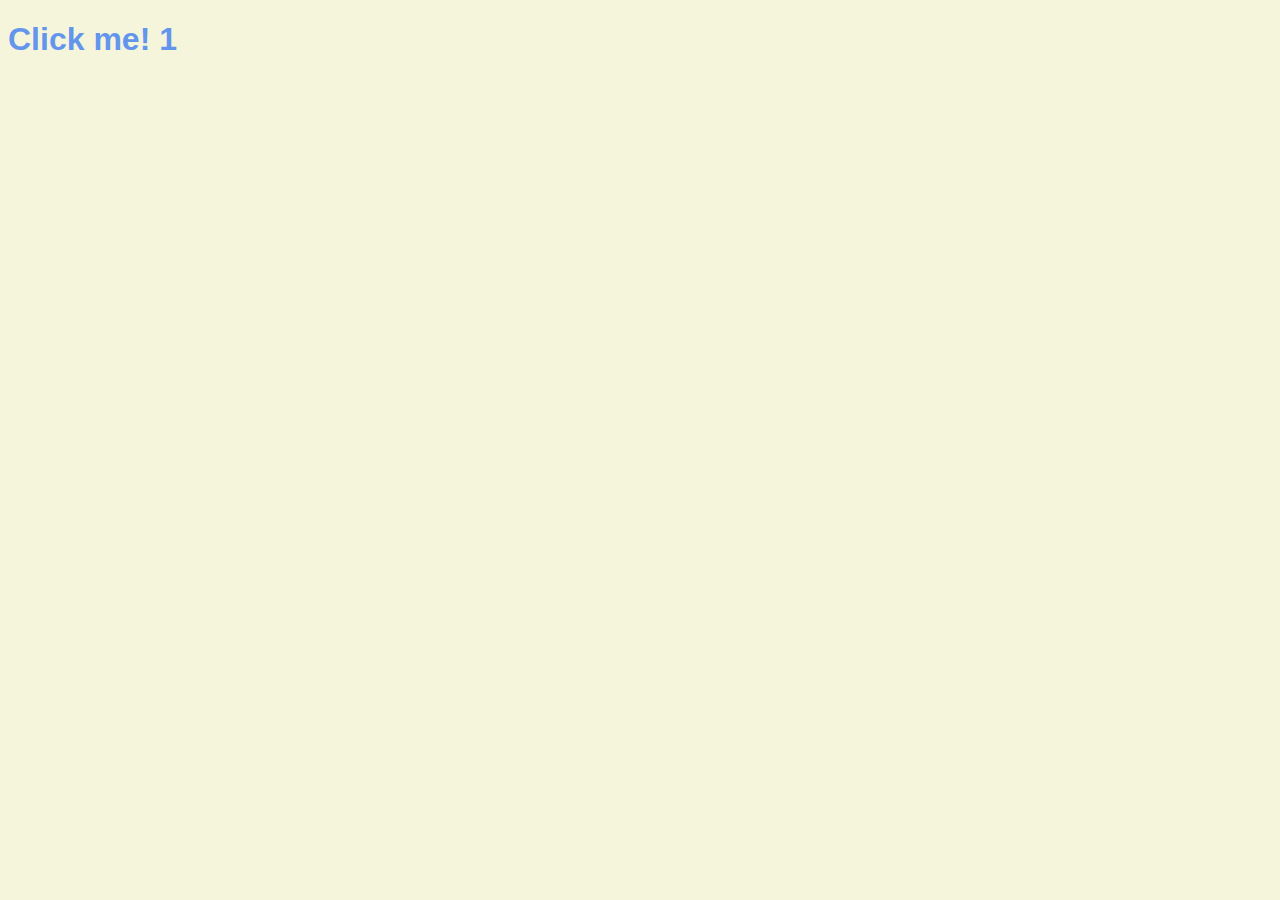
<file: #3_BROWSER/index.html>
<!DOCTYPE html>
<html lang="ko">
  <head>
    <meta charset="UTF-8" />
    <meta http-equiv="X-UA-Compatible" content="IE=edge" />
    <meta name="viewport" content="width=device-width, initial-scale=1.0" />
    <title>Momentum App</title>
    <link rel="stylesheet" href="style.css" />
  </head>
  <body>
    <!-- 001 -->
    <!-- <h1 id="something"></h1> -->
    <!-- <h1 class="hello">Grab me!</h1> -->

    <!-- 002 -->
    <!-- <div class="hello">
      <h1>
        Grab me 1!
        <h1>a</h1>
      </h1>
    </div>
    <div class="hello">
      <h1>
        Grab me 2!
        <h1>b</h1>
      </h1>
    </div>
    <div class="hello">
      <h1>Grab me 3!</h1>
    </div> -->

    <!-- 003 -->
    <div class="hello">
      <h1 class="sexy-font">Click me! 1</h1>
    </div>
    <script src="app.js"></script>
  </body>
</html>
</file>
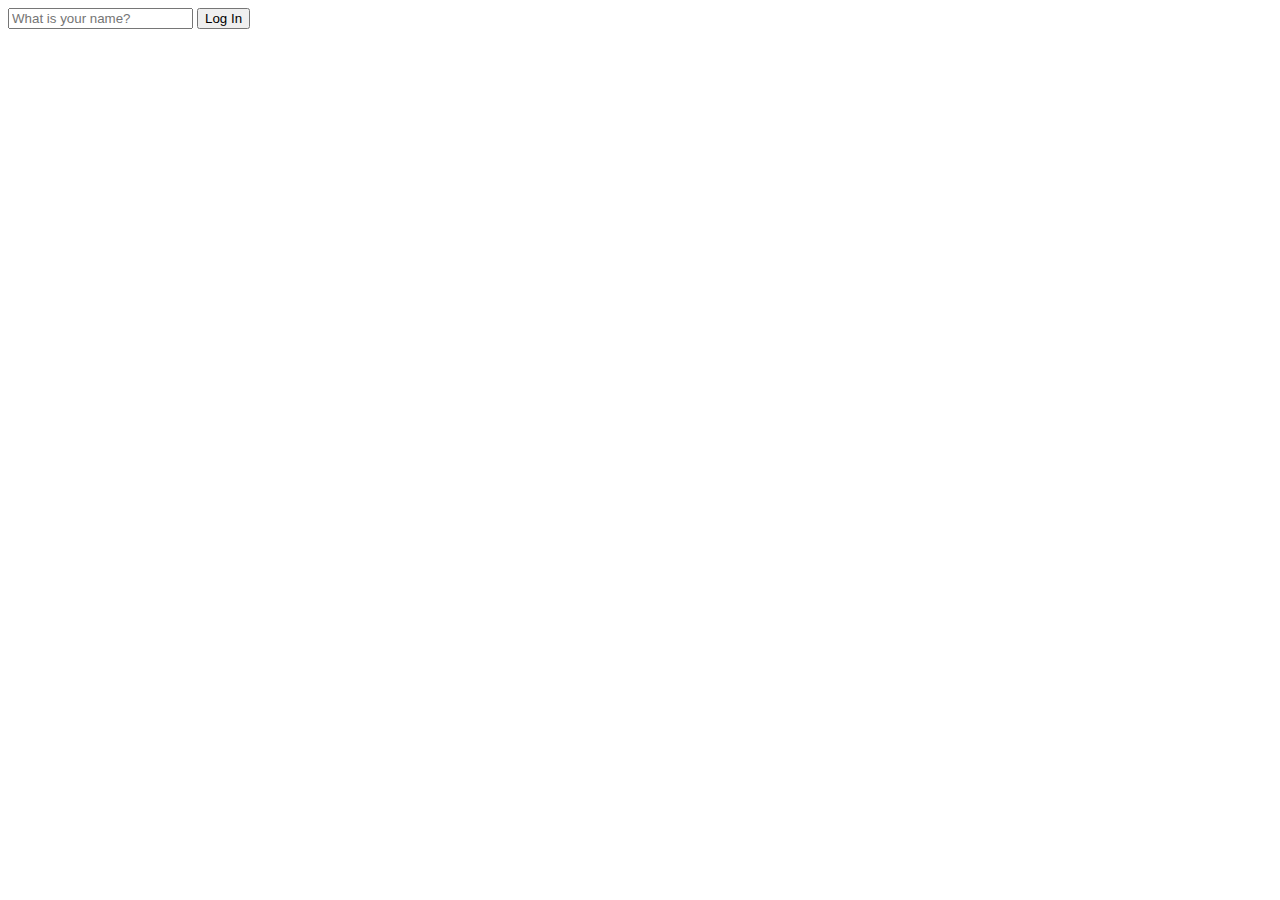
<file: #4_LOGIN/index.html>
<!DOCTYPE html>
<html lang="ko">
  <head>
    <meta charset="UTF-8" />
    <meta http-equiv="X-UA-Compatible" content="IE=edge" />
    <meta name="viewport" content="width=device-width, initial-scale=1.0" />
    <title>LOGIN</title>
    <link rel="stylesheet" href="./style.css" />
  </head>
  <body>
    <form class="hidden" id="login-form">
      <input
        required
        maxlength="15"
        type="text"
        placeholder="What is your name?"
      />
      <input type="submit" value="Log In" />
    </form>
    <h1 id="greeting" class="hidden"></h1>
    <script src="app.js"></script>
  </body>
</html>
</file>
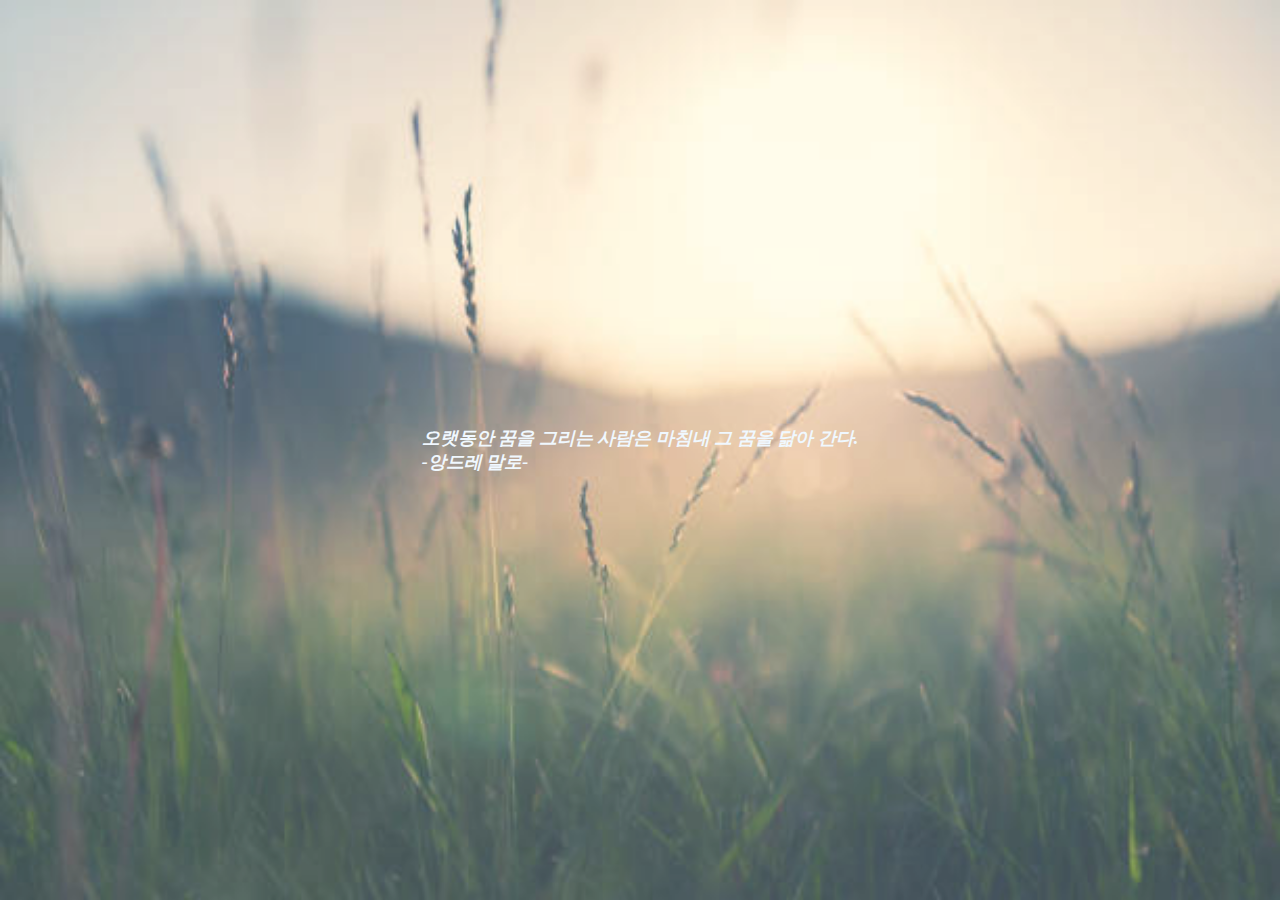
<file: #6_QUOTES/index.html>
<!DOCTYPE html>
<html lang="en">
  <head>
    <meta charset="UTF-8" />
    <meta name="viewport" content="width=device-width, initial-scale=1.0" />
    <title>Document</title>
    <link rel="stylesheet" href="./style.css" />
  </head>
  <body>
    <div id="quotes">
      <span id="sentance"></span><br />
      <span id="person"></span>
    </div>
    <!-- <img src="./img/0.jpg" alt="" /> -->
    <script src="./quotes.js"></script>
    <script src="./background.js"></script>
  </body>
</html>
</file>
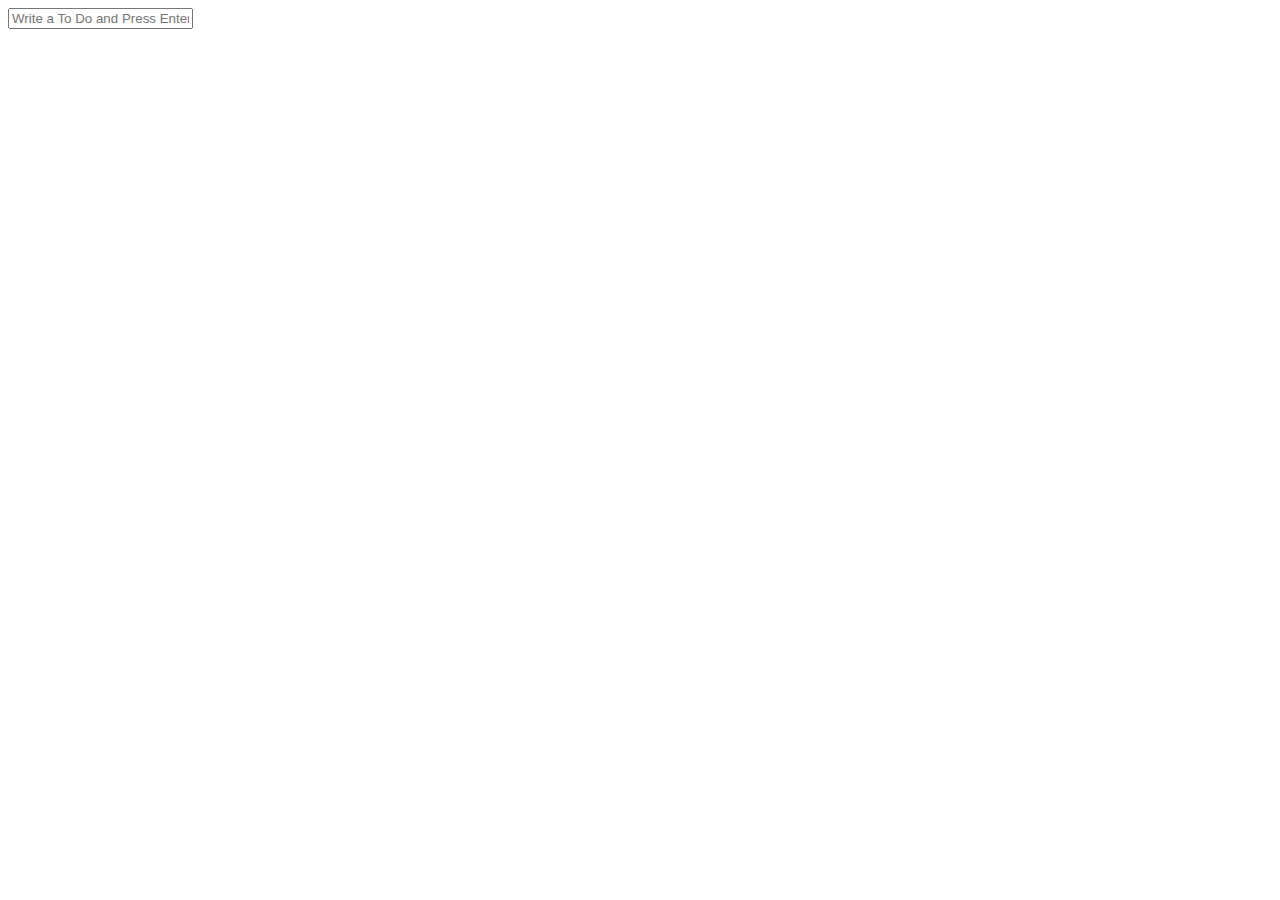
<file: #7_TO_DO_LIST/index.html>
<!DOCTYPE html>
<html lang="en">
  <head>
    <meta charset="UTF-8" />
    <meta name="viewport" content="width=device-width, initial-scale=1.0" />
    <title>Document</title>
  </head>
  <body>
    <div>
      <form id="todo-form">
        <input
          type="text"
          placeholder="Write a To Do and Press Enter"
          required
        />
      </form>
      <ul id="todo-list"></ul>
    </div>

    <script src="./app.js"></script>
  </body>
</html>
</file>
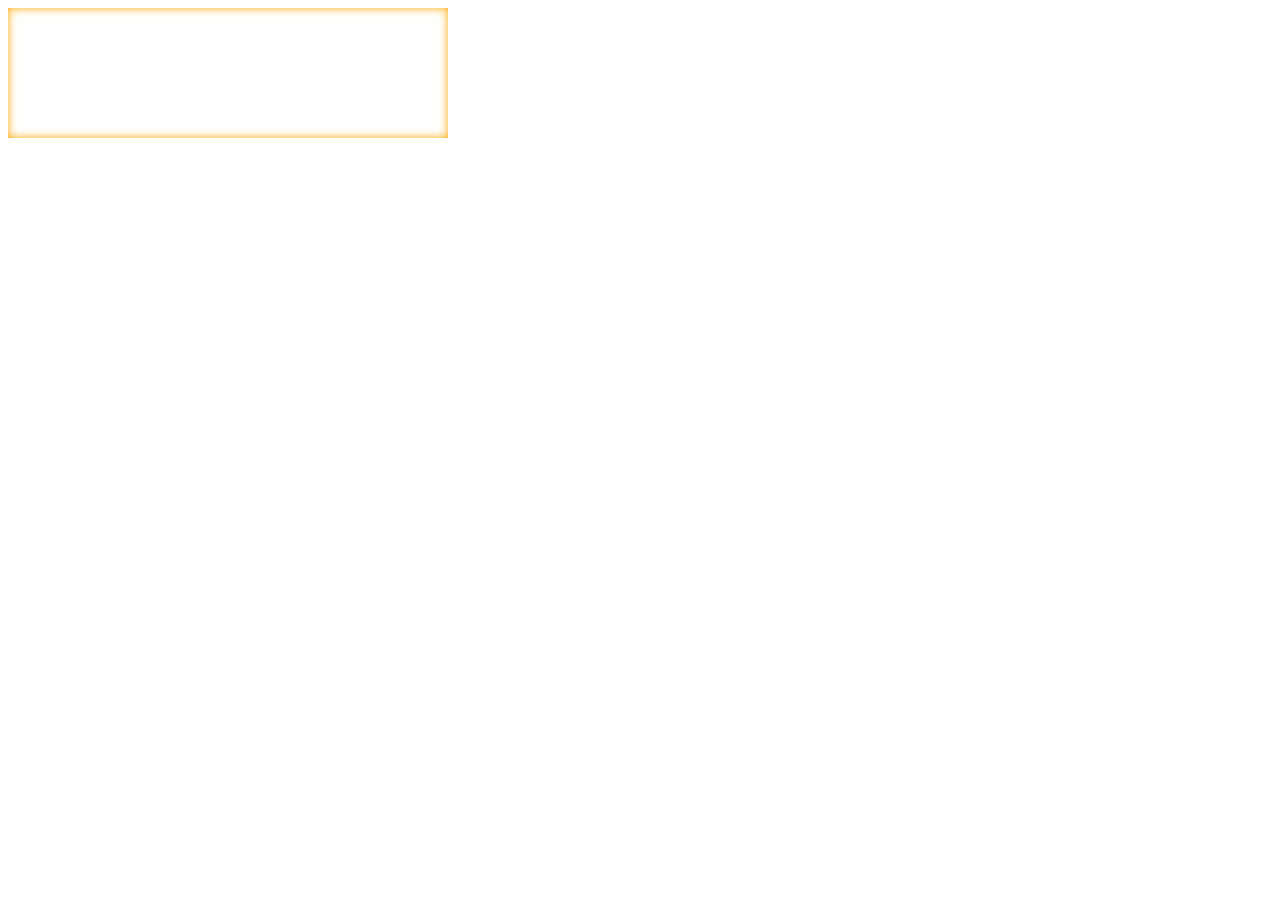
<file: #8_WETHER/index.html>
<!DOCTYPE html>
<html lang="en">
  <head>
    <meta charset="UTF-8" />
    <meta name="viewport" content="width=device-width, initial-scale=1.0" />
    <title>Document</title>
    <link rel="stylesheet" href="./style.css" />
  </head>
  <body>
    <div id="weather">
      <span></span>
      <span></span>
    </div>
  </body>
  <script src="./app.js"></script>
</html>
</file>
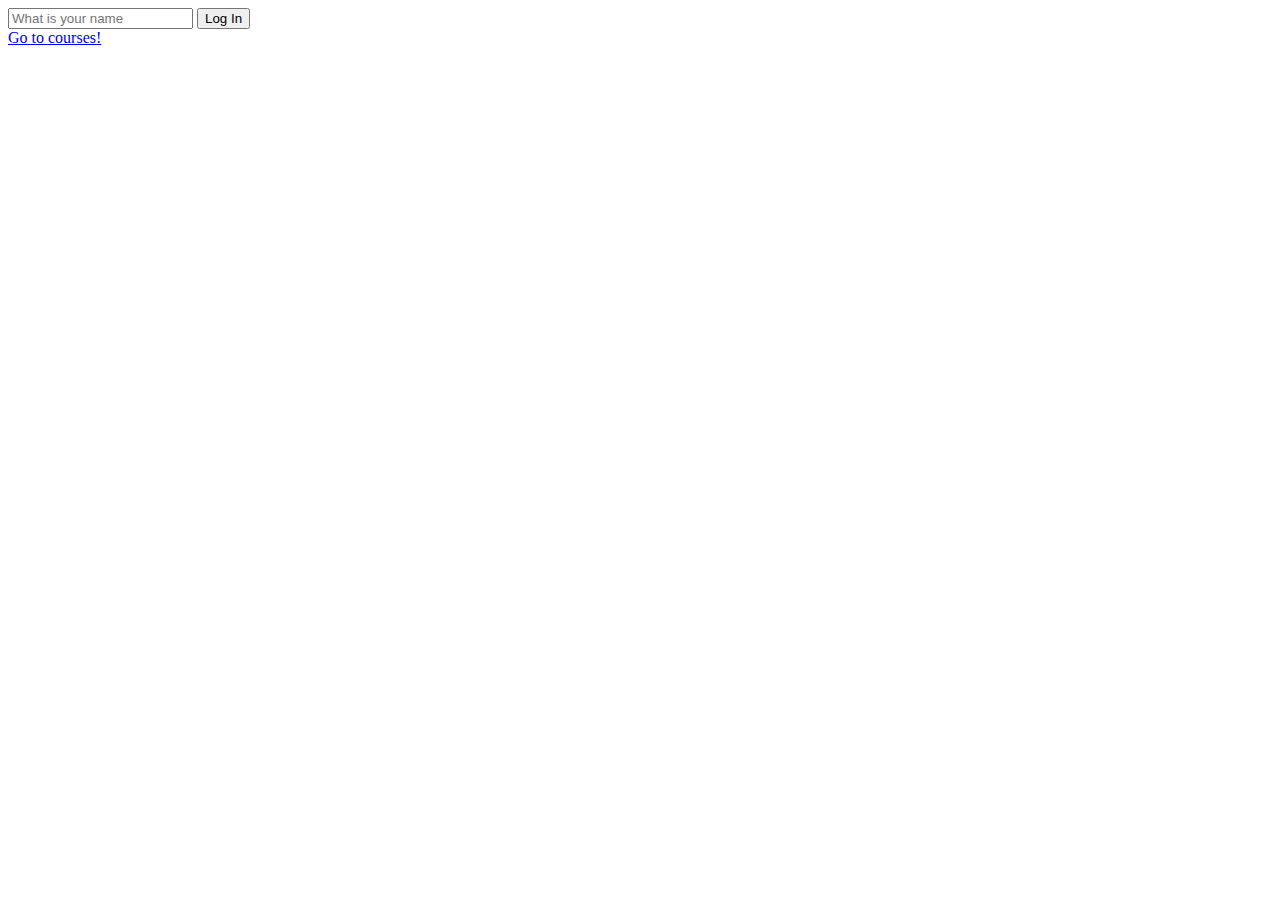
<file: #4_LOGIN/004.html>
<!DOCTYPE html>
<html lang="ko">
  <head>
    <meta charset="UTF-8" />
    <meta http-equiv="X-UA-Compatible" content="IE=edge" />
    <meta name="viewport" content="width=device-width, initial-scale=1.0" />
    <link rel="stylesheet" href="./style.css" />
    <title>LOGIN</title>
  </head>

  <body>
    <form id="login-form">
      <!-- input value: input 창에 이미 쓰여진 내용 -->
      <input
        required
        maxlength="15"
        type="text"
        placeholder="What is your name"
      />
      <!-- <button>Log In</button> -->
      <input type="submit" value="Log In" />
    </form>
    <a href="http://nomadcoders.co">Go to courses!</a>
    <script src="./app.js"></script>
  </body>
</html>
</file>
<file: #3_BROWSER/style.css>
body {
  background-color: beige;
}

h1 {
  color: cornflowerblue;
  /* transition: color 0.3s ease-in-out; */
  transition: color 0.3s ease-in;
}

.clicked {
  color: tomato;
}

.sexy-font {
  font-family: "Segoe UI", Tahoma, Geneva, Verdana, sans-serif;
}
</file>
<file: #4_LOGIN/style.css>
.hidden {
  display: none;
}
</file>
<file: #6_QUOTES/style.css>
/*  배경 이미지로 채우기 */
img {
  position: absolute;
  width: 100%;
  height: 100%;
  left: 0px;
  top: 0px;
  right: 0px;
  bottom: 0px;
  z-index: -1; /* 글자 뒤로 */
  opacity: 80%;
}

div {
  /* 상하 좌우 중앙 정렬 */
  position: absolute;
  top: 50%;
  left: 50%;
  transform: translate(-50%, -50%);
  color: aliceblue;
  font-style: italic;
  font-weight: bold;
  font-size: 18px;
}
</file>
<file: #8_WETHER/style.css>
div {
  box-shadow: inset 0 0 10px orange;
  padding: 20px;
  max-width: 400px;
  width: auto;
  height: 10vh;
}
</file>
